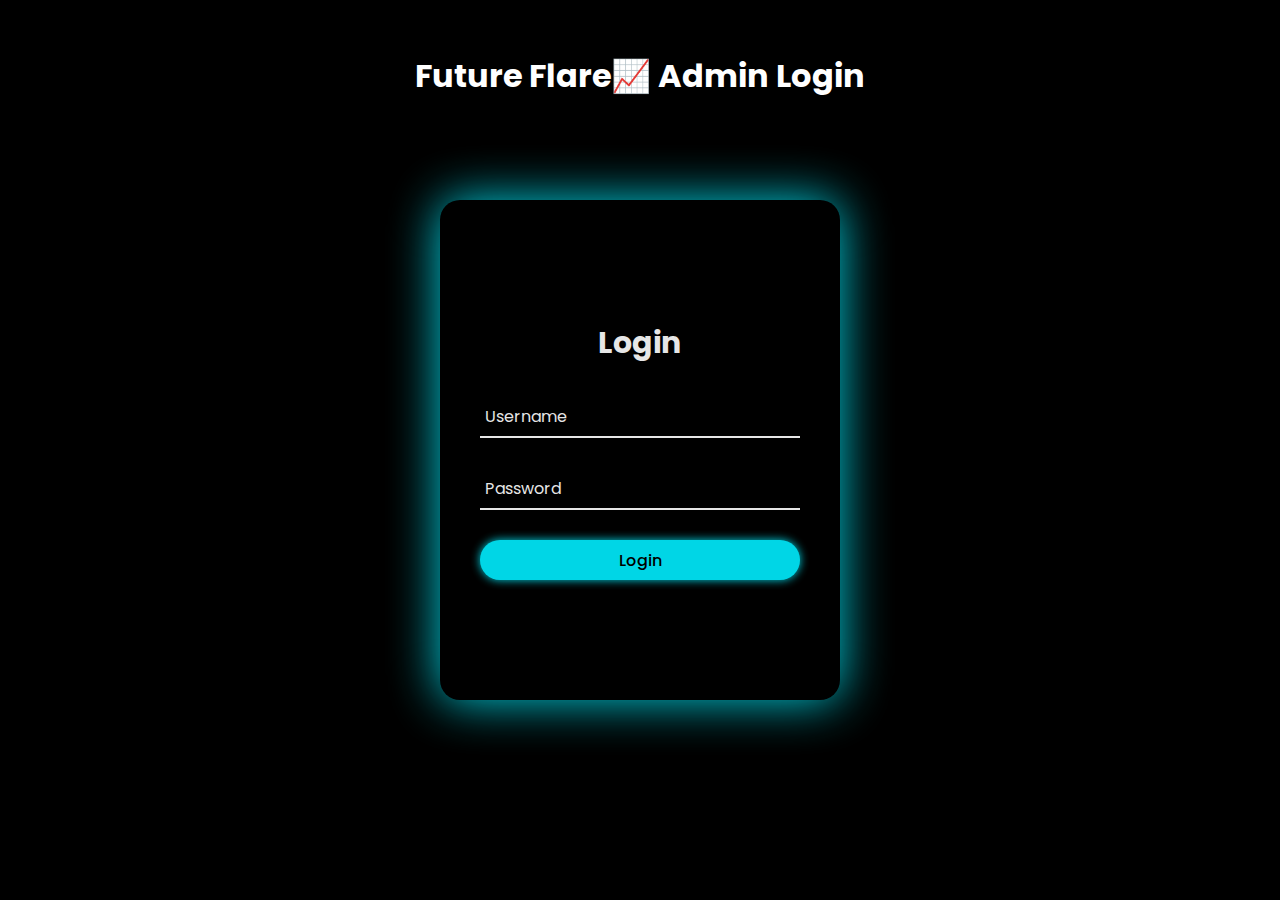
<file: templates/admin_login.html>
<!DOCTYPE html>
<html lang="en">
<head>
  <meta charset="UTF-8">
  <meta http-equiv="X-UA-Compatible" content="IE=edge">
  <meta name="viewport" content="width=device-width, initial-scale=1.0">
  <title>Admin Login</title>
  <link rel="stylesheet" type="text/css"  href="../static/styles/style_login.css">
</head>
<body>
<div class="logoo">
    <h1>
        Future Flare📈 Admin Login
    </h1>
</div>
<div class="wrapper">
    <div class="form-wrapper sign-in">
      <form action="{{ url_for('admin_login') }}" method="post">
        <h2>Login</h2>
        <div class="input-group">
          <input type="text" name="username" required>
          <label for="">Username</label>
        </div>
        <div class="input-group">
          <input type="password" name="password" required>
          <label for="">Password</label>
        </div>
        <button type="submit">Login</button>
      </form>
    </div>
</div>
</body>
</html>
</file>
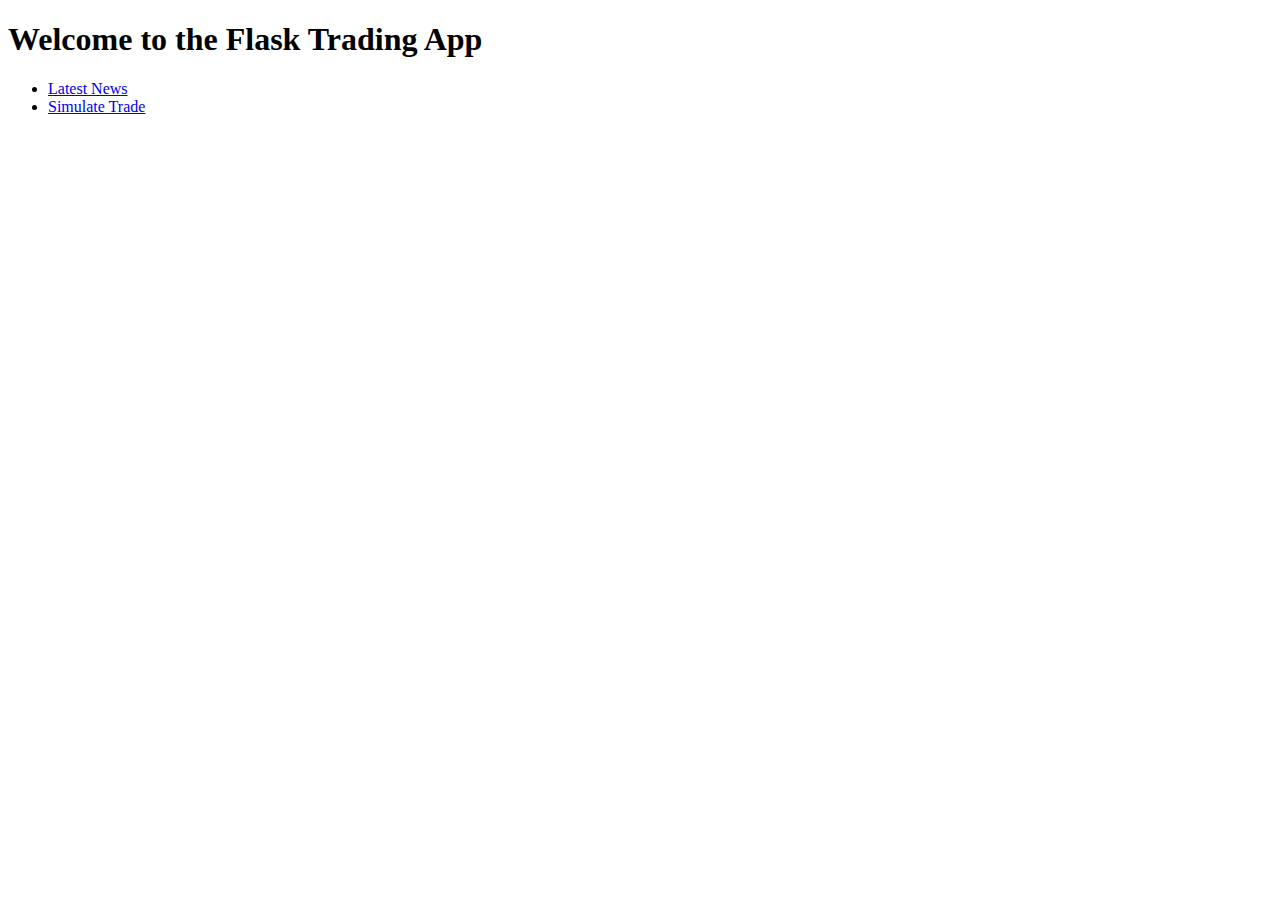
<file: templates/home.html>
<!DOCTYPE html>
<html lang="en">
<head>
    <meta charset="UTF-8">
    <title>Home</title>
</head>
<body>
    <h1>Welcome to the Flask Trading App</h1>
    <ul>
        <li><a href="/news">Latest News</a></li>
        <li><a href="/trade" onclick="executeTrade()">Simulate Trade</a></li>
    </ul>
    <script>
        function executeTrade() {
            fetch('/trade', { method: 'POST' })
                .then(response => response.json())
                .then(data => alert(JSON.stringify(data)));
        }
    </script>
</body>
</html>
</file>
<file: static/styles/style_login.css>
@import url('https://fonts.googleapis.com/css2?family=Poppins:wght@300;400;500;600;700;800;900&display=swap');
* {
  margin: 0;
  padding: 0;
  box-sizing: border-box;
  font-family: 'Poppins', sans-serif;
}
body {
  display: flex;
  justify-content: center;
  align-items: center;
  min-height: 100vh;
  background: #000;
  
}


.logoo{
  color: #fff;
  position: absolute;
  bottom: 800px;
}

.wrapper {
  position: relative;
  width: 400px;
  height: 500px;
  background: #000;
  box-shadow: 0 0 50px #0ef;
  border-radius: 20px;
  padding: 40px;
  overflow: hidden;
  align-items: center;
  right:130px;
  left: 0px;

  
  opacity: 0.9;
}
/*.wrapper:hover {
  animation: animate 1s linear infinite;
}
@keyframes animate {
  100% {
    filter: hue-rotate(360deg);
  }
} */
.form-wrapper {
  display: flex;
  justify-content: center;
  align-items: center;
  width: 100%;
  height: 100%;
  transition: 1s ease-in-out;
}
.wrapper.active .form-wrapper.sign-in {
  transform: translateY(-450px);
}
.wrapper .form-wrapper.sign-up {
  position: absolute;
  top: 450px;
  left: 0;
}
.wrapper.active .form-wrapper.sign-up {
  transform: translateY(-450px);
}
h2 {
  font-size: 30px;
  color: #fff;
  text-align: center;
}
.input-group {
  position: relative;
  margin: 30px 0;
  border-bottom: 2px solid #fff;
}
.input-group label {
  position: absolute;
  top: 50%;
  left: 5px;
  transform: translateY(-50%);
  font-size: 16px;
  color: #fff;
  pointer-events: none;
  transition: .5s;
}
.input-group input {
  width: 320px;
  height: 40px;
  font-size: 16px;
  color: #fff;
  padding: 0 5px;
  background: transparent;
  border: none;
  outline: none;
}
.input-group input:focus~label,
.input-group input:valid~label {
  top: -5px;
}
.remember {
  margin: -5px 0 15px 5px;
}
.remember label {
  color: #fff;
  font-size: 14px;
}
.remember label input {
  accent-color: #0ef;
}
button {
  position: relative;
  width: 100%;
  height: 40px;
  background: #0ef;
  box-shadow: 0 0 10px #0ef;
  font-size: 16px;
  color: #000;
  font-weight: 500;
  cursor: pointer;
  border-radius: 30px;
  border: none;
  outline: none;
}
.signUp-link {
  font-size: 14px;
  text-align: center;
  margin: 15px 0;
}
.signUp-link p {
  color: #fff;
}
.signUp-link p a {
  color: #0ef;
  text-decoration: none;
  font-weight: 500;
}
.signUp-link p a:hover {
  text-decoration: underline;
}
</file>
